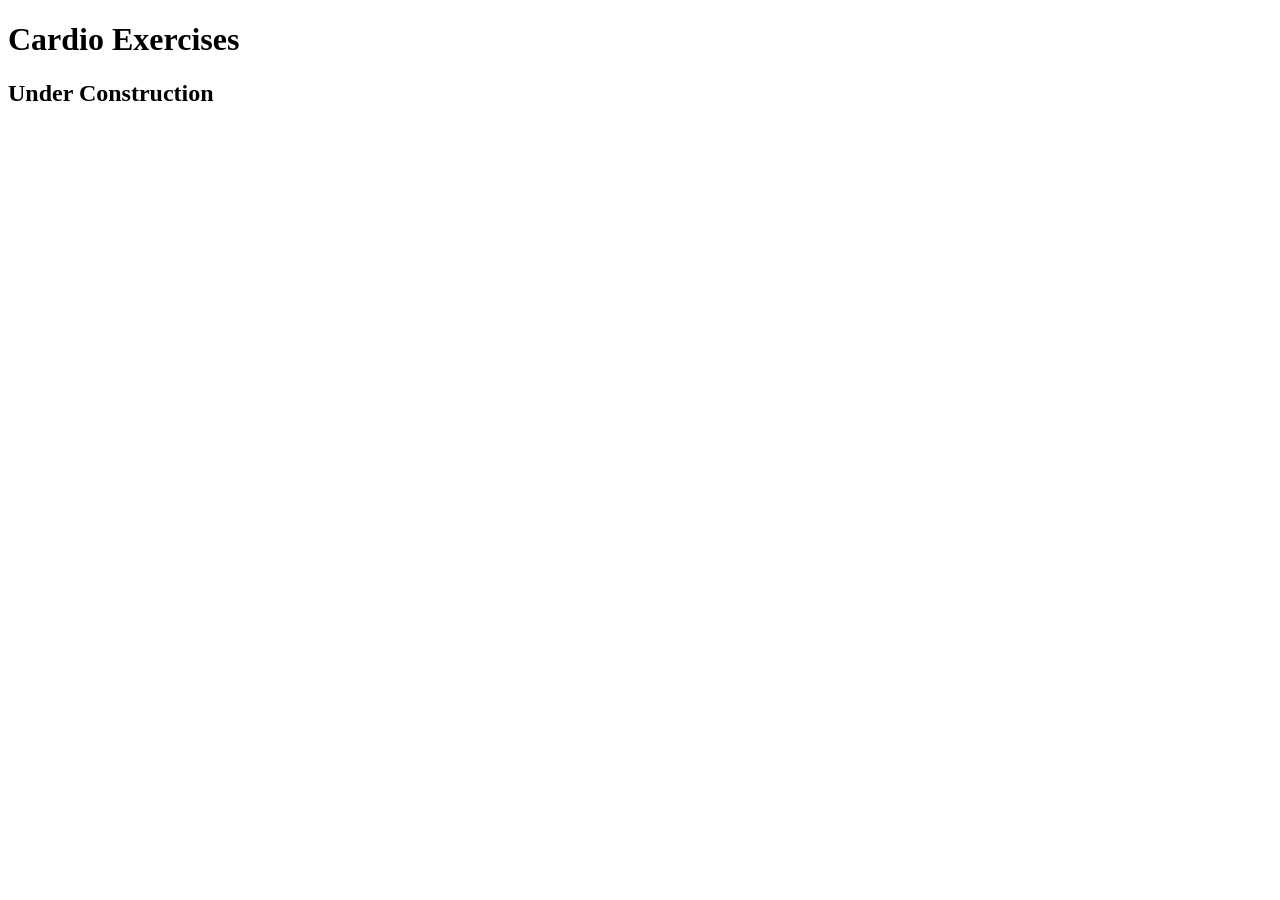
<file: cardio/cardio.html>
<!DOCTYPE html>
<html lang="en">
<head>
	<meta charset="UTF-8">
	<meta name="viewport" content="width=device-width, initial-scale=1.0">
	<title>Shape Up! | Cardio Exercises</title>
</head>

<body>
	<main>
	    <h1>Cardio Exercises</h1>
		<h2>Under Construction</h2>
	</main>
</body>
</html>
</file>
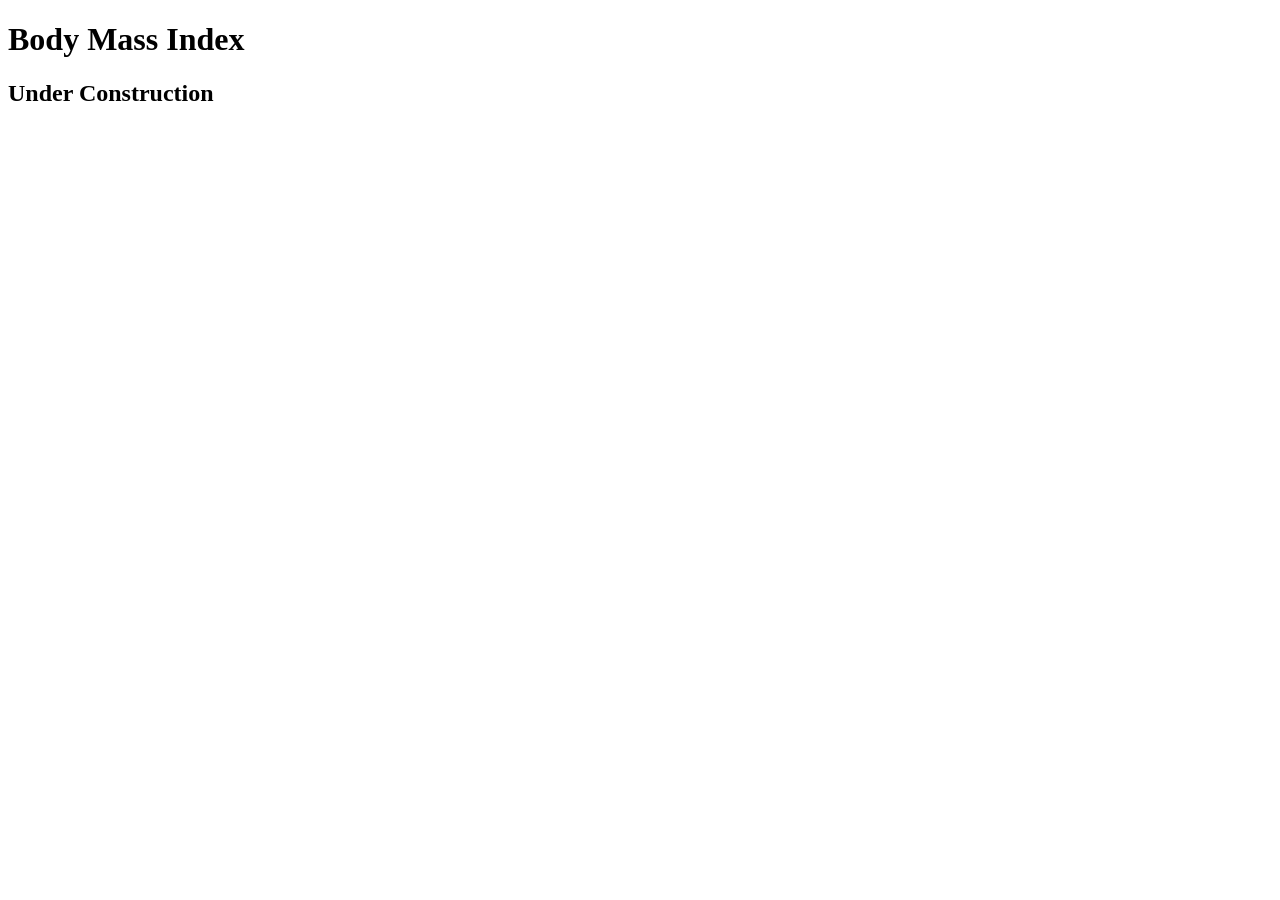
<file: diet/bmi.html>
<!DOCTYPE html>
<html lang="en">
<head>
	<meta charset="UTF-8">
	<meta name="viewport" content="width=device-width, initial-scale=1.0">
	<title>Shape Up! | BMI</title>
</head>

<body>
	<main>
	    <h1>Body Mass Index</h1>
		<h2>Under Construction</h2>
	</main>
</body>
</html>
</file>
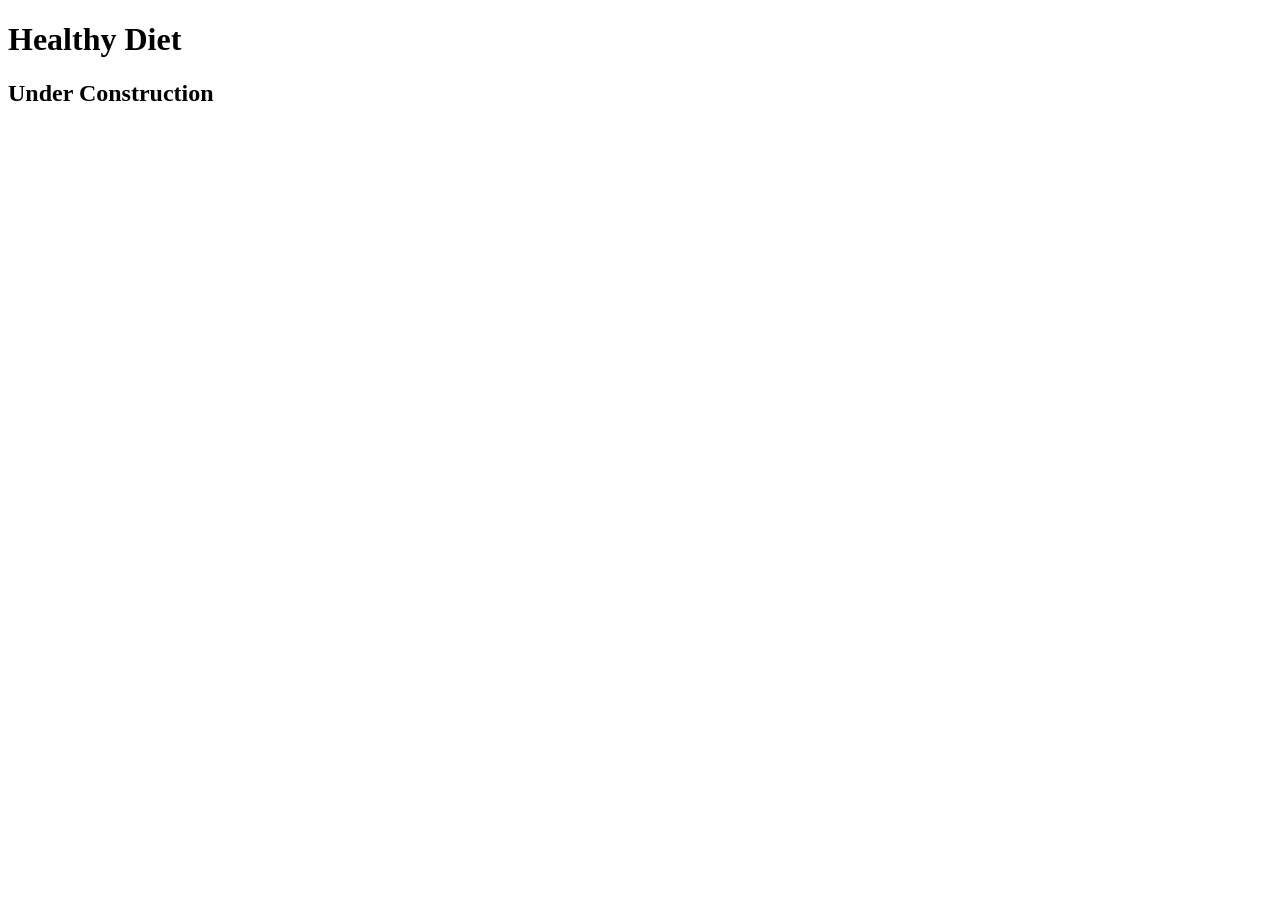
<file: diet/diet.html>
<!DOCTYPE html>
<html lang="en">
<head>
	<meta charset="UTF-8">
	<meta name="viewport" content="width=device-width, initial-scale=1.0">
	<title>Shape Up! | Healthy Diet</title>
</head>

<body>
	<main>
	    <h1>Healthy Diet</h1>
		<h2>Under Construction</h2>
	</main>
</body>
</html>
</file>
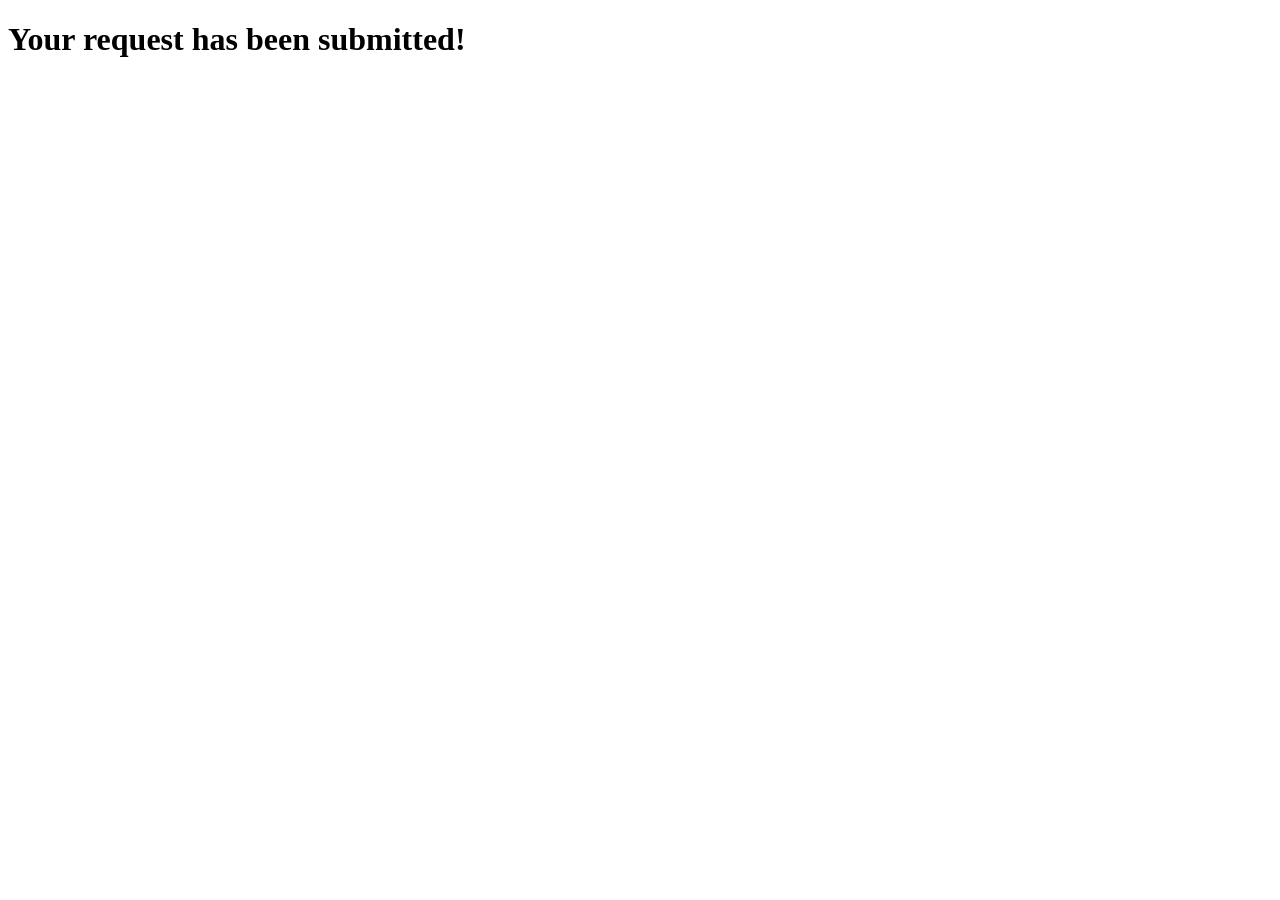
<file: diet/meal_request.html>
<!DOCTYPE html>
<html lang="en">
<head>
	<meta charset="utf-8">
	<meta name="viewport" content="width=device-width, initial-scale=1">
	<title>Shape Up! | Meals Request</title>
</head>
<body>
	<main>
	    <h1>Your request has been submitted!</h1>
	</main>
</body>
</html>
</file>
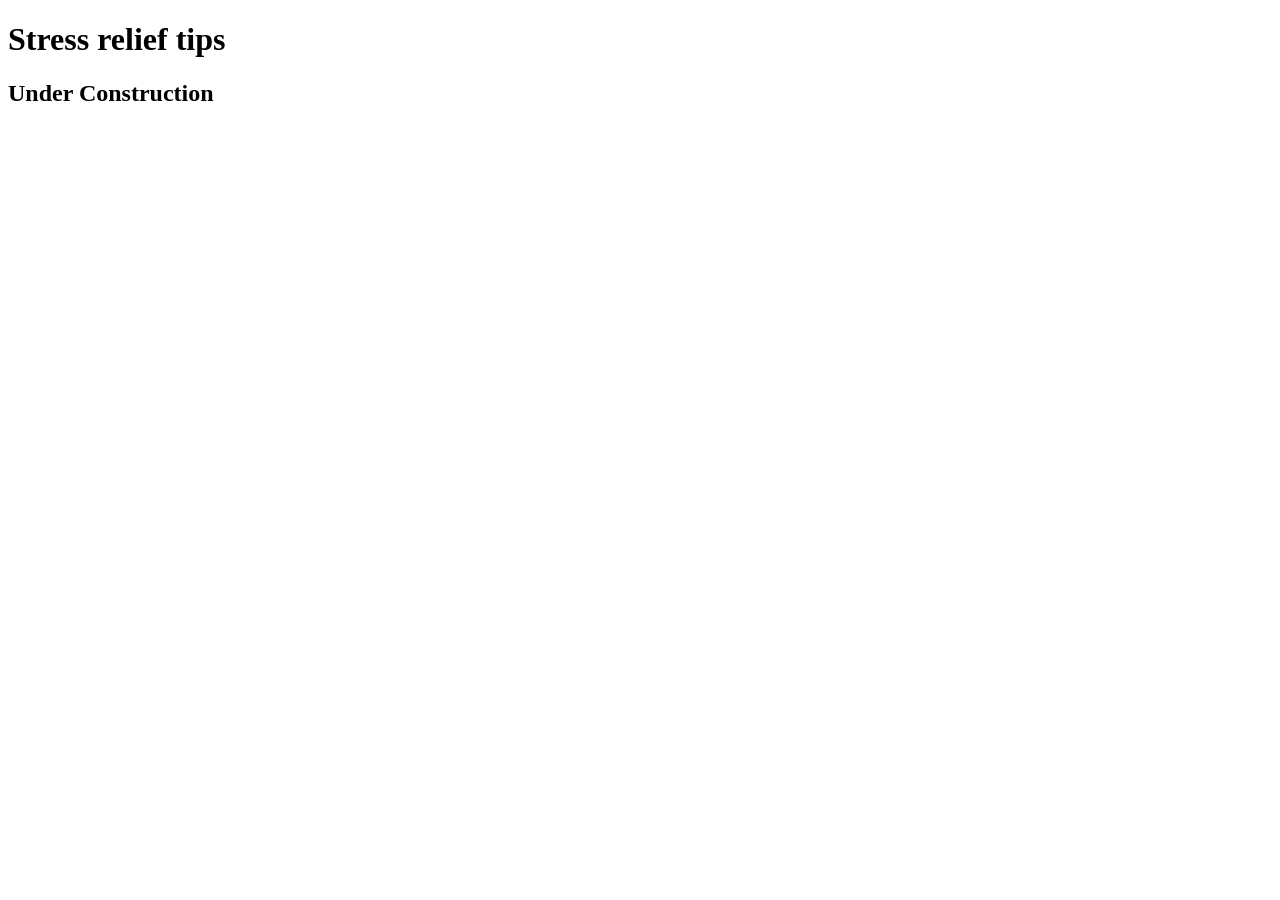
<file: stress/tips.html>
<!DOCTYPE html>
<html lang="en">
<head>
	<meta charset="UTF-8">
	<meta name="viewport" content="width=device-width, initial-scale=1.0">
	<title>Shape Up! | Stress Relief Tips</title>
</head>

<body>
	<main>
	    <h1>Stress relief tips</h1>
		<h2>Under Construction</h2>
	</main>
</body>
</html>
</file>
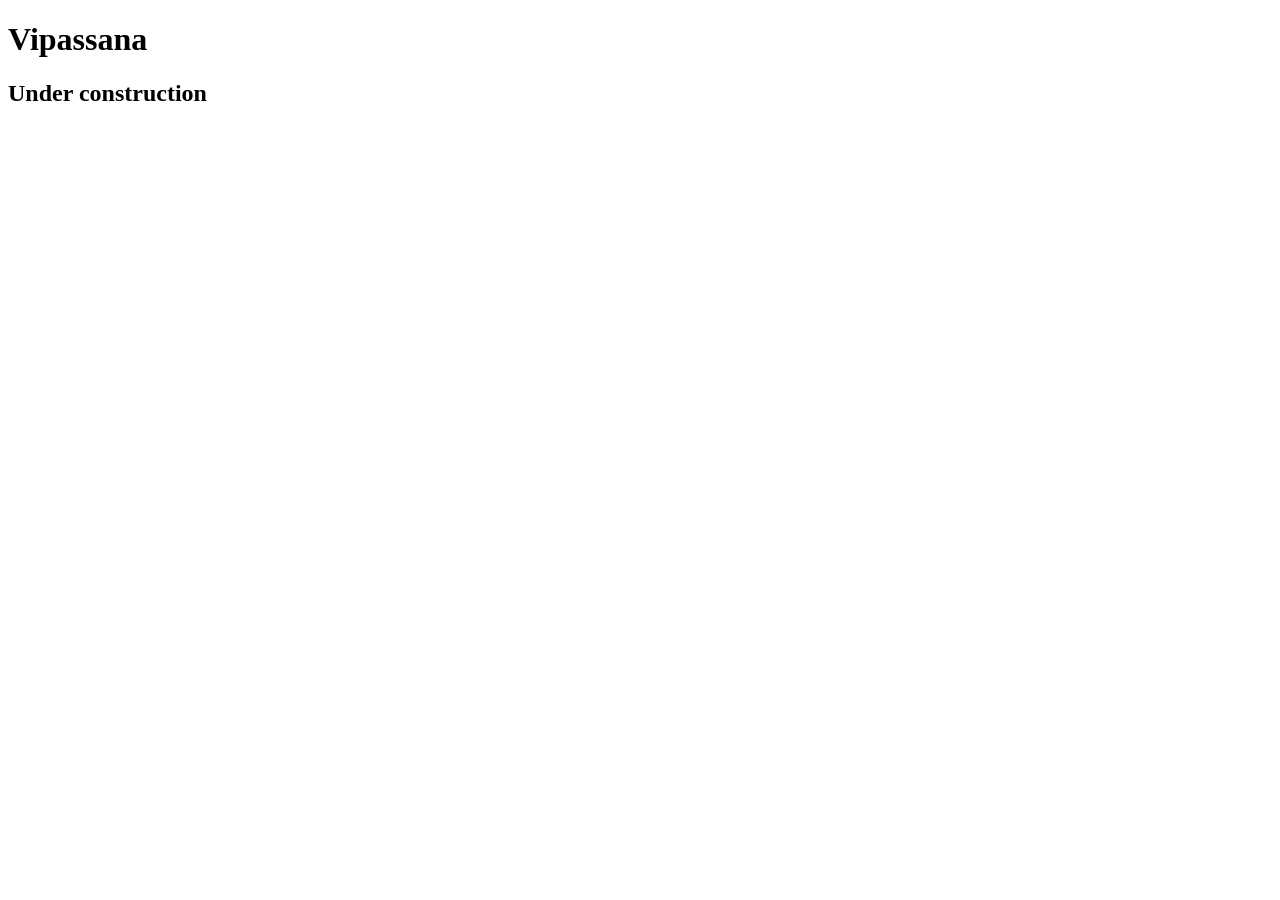
<file: stress/vipassana.html>
<!DOCTYPE html>
<html lang="en">
<head>
	<meta charset="UTF-8">
	<meta name="viewport" content="width=device-width, initial-scale=1.0">
	<title>Shape Up! | Vipassana</title>
</head>

<body>
    <main>
        <h1>Vipassana</h1>
        <h2>Under construction</h2>
    </main>
</body>
</html>
</file>
